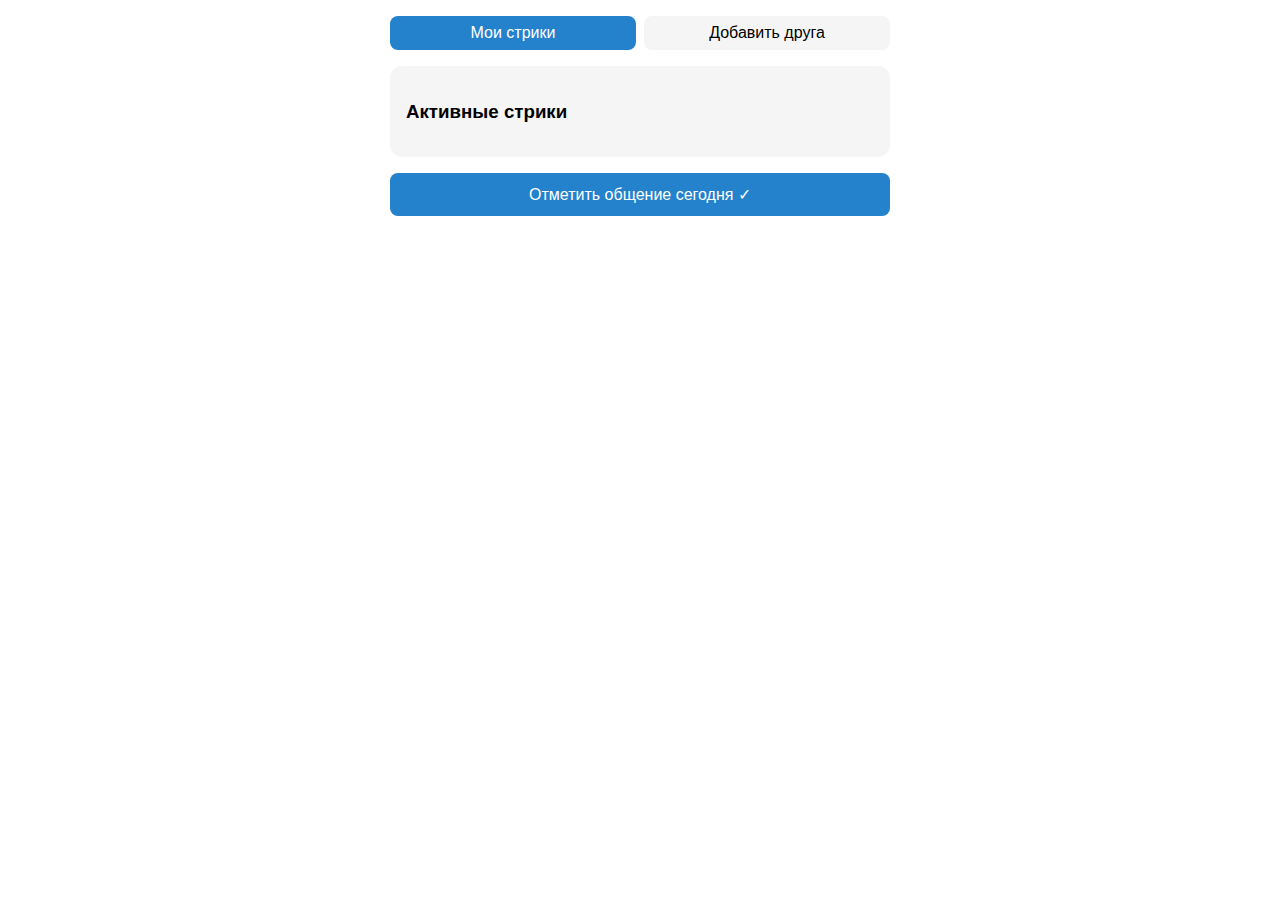
<file: docs/index.html>
<!DOCTYPE html>
<html lang="ru">
<head>
    <meta charset="UTF-8">
    <meta name="viewport" content="width=device-width, initial-scale=1.0">
    <title>Streak Tracker</title>
    <script src="https://telegram.org/js/telegram-web-app.js"></script>
    <style>
        body {
            font-family: -apple-system, BlinkMacSystemFont, 'Segoe UI', Roboto, Helvetica, Arial, sans-serif;
            margin: 0;
            padding: 16px;
            color: var(--tg-theme-text-color, #000);
            background: var(--tg-theme-bg-color, #fff);
        }

        .container {
            max-width: 500px;
            margin: 0 auto;
        }

        .card {
            background: var(--tg-theme-secondary-bg-color, #f5f5f5);
            border-radius: 12px;
            padding: 16px;
            margin-bottom: 16px;
        }

        .button {
            background: var(--tg-theme-button-color, #2481cc);
            color: var(--tg-theme-button-text-color, #fff);
            border: none;
            border-radius: 8px;
            padding: 12px 20px;
            font-size: 16px;
            cursor: pointer;
            width: 100%;
            margin-bottom: 8px;
        }

        .button:active {
            opacity: 0.8;
        }

        .streak-list {
            list-style: none;
            padding: 0;
            margin: 0;
        }

        .streak-item {
            display: flex;
            justify-content: space-between;
            align-items: center;
            padding: 12px 0;
            border-bottom: 1px solid var(--tg-theme-hint-color, #ccc);
        }

        .streak-item:last-child {
            border-bottom: none;
        }

        .user-info {
            display: flex;
            align-items: center;
            gap: 8px;
        }

        .avatar {
            width: 40px;
            height: 40px;
            border-radius: 20px;
            background: var(--tg-theme-button-color, #2481cc);
            display: flex;
            align-items: center;
            justify-content: center;
            color: white;
            font-weight: bold;
        }

        .streak-count {
            font-weight: bold;
            color: var(--tg-theme-button-color, #2481cc);
        }

        .tab-bar {
            display: flex;
            gap: 8px;
            margin-bottom: 16px;
        }

        .tab {
            flex: 1;
            padding: 8px;
            text-align: center;
            background: var(--tg-theme-secondary-bg-color, #f5f5f5);
            border-radius: 8px;
            cursor: pointer;
        }

        .tab.active {
            background: var(--tg-theme-button-color, #2481cc);
            color: var(--tg-theme-button-text-color, #fff);
        }

        .section {
            display: none;
        }

        .section.active {
            display: block;
        }
    </style>
</head>
<body>
    <div class="container">
        <div class="tab-bar">
            <div class="tab active" onclick="switchTab('streaks')">Мои стрики</div>
            <div class="tab" onclick="switchTab('add')">Добавить друга</div>
        </div>

        <div id="streaks-section" class="section active">
            <div class="card">
                <h3>Активные стрики</h3>
                <ul class="streak-list" id="streak-list">
                    <!-- Список будет заполнен динамически -->
                </ul>
            </div>
            <button class="button" onclick="markToday()">Отметить общение сегодня ✓</button>
        </div>

        <div id="add-section" class="section">
            <div class="card">
                <h3>Добавить друга для отслеживания</h3>
                <p>Выберите пользователя из вашего списка контактов:</p>
                <button class="button" onclick="selectUser()">Выбрать пользователя</button>
            </div>
        </div>
    </div>

    <script>
        let tg = window.Telegram.WebApp;
        tg.expand();
        tg.ready();

        // Переключение вкладок
        function switchTab(tabName) {
            document.querySelectorAll('.tab').forEach(tab => tab.classList.remove('active'));
            document.querySelectorAll('.section').forEach(section => section.classList.remove('active'));
            
            document.querySelector(`[onclick="switchTab('${tabName}')"]`).classList.add('active');
            document.getElementById(`${tabName}-section`).classList.add('active');
        }

        // Выбор пользователя
        function selectUser() {
            tg.showPopup({
                title: 'Выберите пользователя',
                message: 'С кем вы хотите отслеживать общение?',
                buttons: [
                    {id: "select", type: "default", text: "Выбрать из контактов"},
                    {id: "cancel", type: "cancel", text: "Отмена"}
                ]
            }, function(buttonId) {
                if (buttonId === 'select') {
                    // Здесь будет интеграция с ботом для выбора пользователя
                    tg.sendData(JSON.stringify({
                        action: 'select_user'
                    }));
                }
            });
        }

        // Отметить общение за сегодня
        function markToday() {
            tg.sendData(JSON.stringify({
                action: 'mark_today'
            }));
            
            // Показываем уведомление
            tg.showPopup({
                title: 'Готово!',
                message: 'Общение за сегодня отмечено',
                buttons: [{type: 'ok'}]
            });
        }

        // Обновление списка стриков
        function updateStreakList(streaks) {
            const list = document.getElementById('streak-list');
            list.innerHTML = '';

            streaks.forEach(streak => {
                const item = document.createElement('li');
                item.className = 'streak-item';
                item.innerHTML = `
                    <div class="user-info">
                        <div class="avatar">${streak.username[0].toUpperCase()}</div>
                        <div>
                            <div>@${streak.username}</div>
                            <small>${streak.last_chat}</small>
                        </div>
                    </div>
                    <div class="streak-count">${streak.count} дней</div>
                `;
                list.appendChild(item);
            });
        }

        // Пример данных для тестирования
        const testStreaks = [
            {username: 'friend1', count: 5, last_chat: 'Сегодня'},
            {username: 'bestie', count: 3, last_chat: 'Вчера'},
        ];
        updateStreakList(testStreaks);
    </script>
</body>
</html>
</file>
